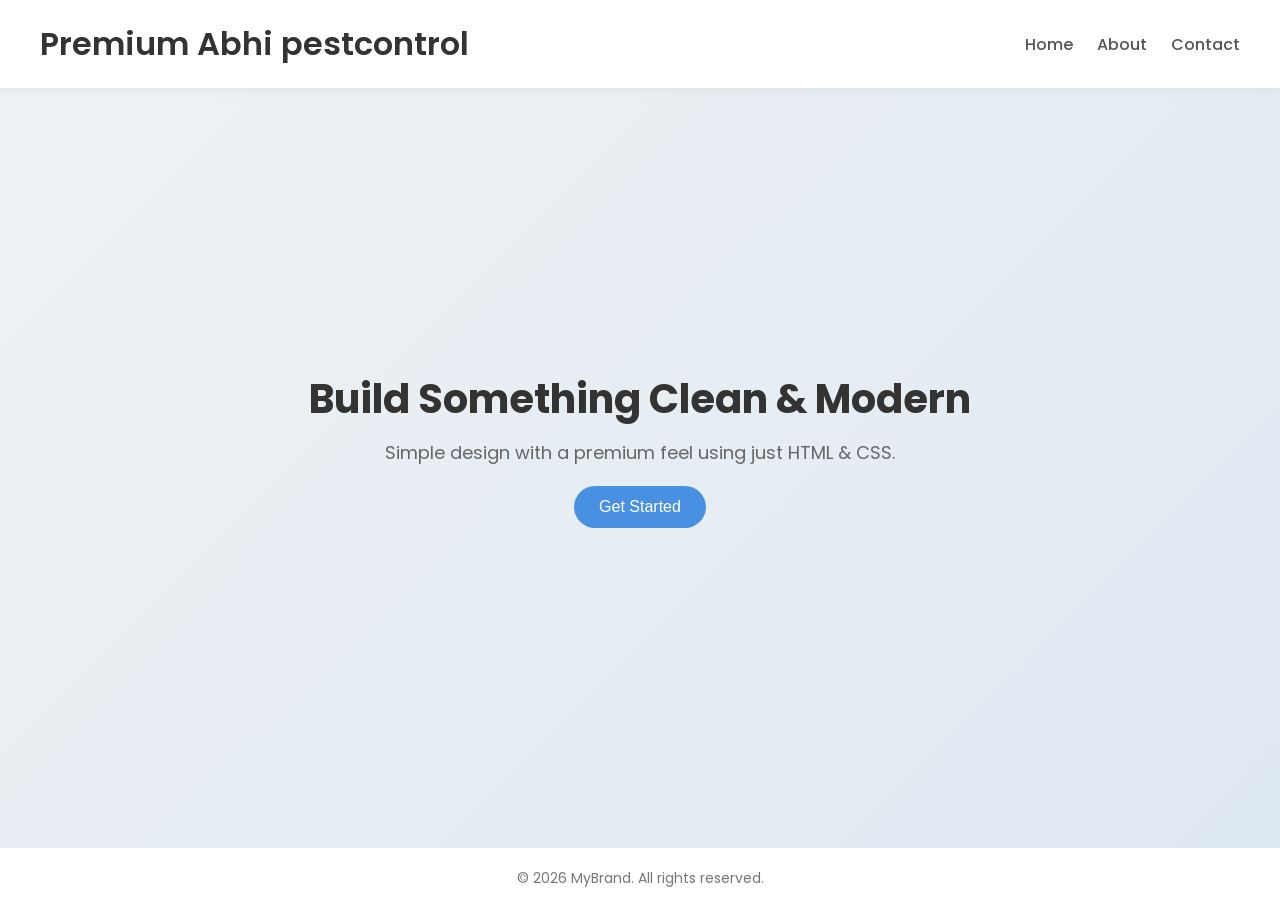
<file: index.html>
<!DOCTYPE html>
<html lang="en">
<head>
    <meta charset="UTF-8">
    <title>Premium Abhi pestcontrol</title>

    <!-- Google Font -->
    <link href="https://fonts.googleapis.com/css2?family=Poppins:wght@300;500;600&display=swap" rel="stylesheet">

    <style>
        * {
            margin: 0;
            padding: 0;
            box-sizing: border-box;
        }

        body {
            font-family: 'Poppins', sans-serif;
            background: linear-gradient(135deg, #eef2f3, #dfe9f3);
            color: #333;
        }

        header {
            padding: 20px 40px;
            display: flex;
            justify-content: space-between;
            align-items: center;
            background: white;
            box-shadow: 0 2px 10px rgba(0,0,0,0.05);
        }

        header h1 {
            font-weight: 600;
        }

        nav a {
            margin-left: 20px;
            text-decoration: none;
            color: #555;
            font-weight: 500;
        }

        nav a:hover {
            color: #4a90e2;
        }

        .hero {
            height: 80vh;
            display: flex;
            justify-content: center;
            align-items: center;
            text-align: center;
            padding: 20px;
        }

        .hero h2 {
            font-size: 40px;
            margin-bottom: 10px;
        }

        .hero p {
            font-size: 18px;
            color: #666;
            margin-bottom: 20px;
        }

        .btn {
            padding: 12px 25px;
            background: #4a90e2;
            color: white;
            border: none;
            border-radius: 25px;
            cursor: pointer;
            font-size: 16px;
            transition: 0.3s;
        }

        .btn:hover {
            background: #357abd;
        }

        footer {
            text-align: center;
            padding: 20px;
            background: white;
            margin-top: 40px;
            font-size: 14px;
            color: #777;
        }
    </style>
</head>
<body>

    <header>
        <h1>Premium Abhi pestcontrol</h1>
        <nav>
            <a href="#">Home</a>
            <a href="#">About</a>
            <a href="#">Contact</a>
        </nav>
    </header>

    <section class="hero">
        <div>
            <h2>Build Something Clean & Modern</h2>
            <p>Simple design with a premium feel using just HTML & CSS.</p>
            <button class="btn">Get Started</button>
        </div>
    </section>

    <footer>
        <p>&copy; 2026 MyBrand. All rights reserved.</p>
    </footer>

</body>
</html>
</file>
